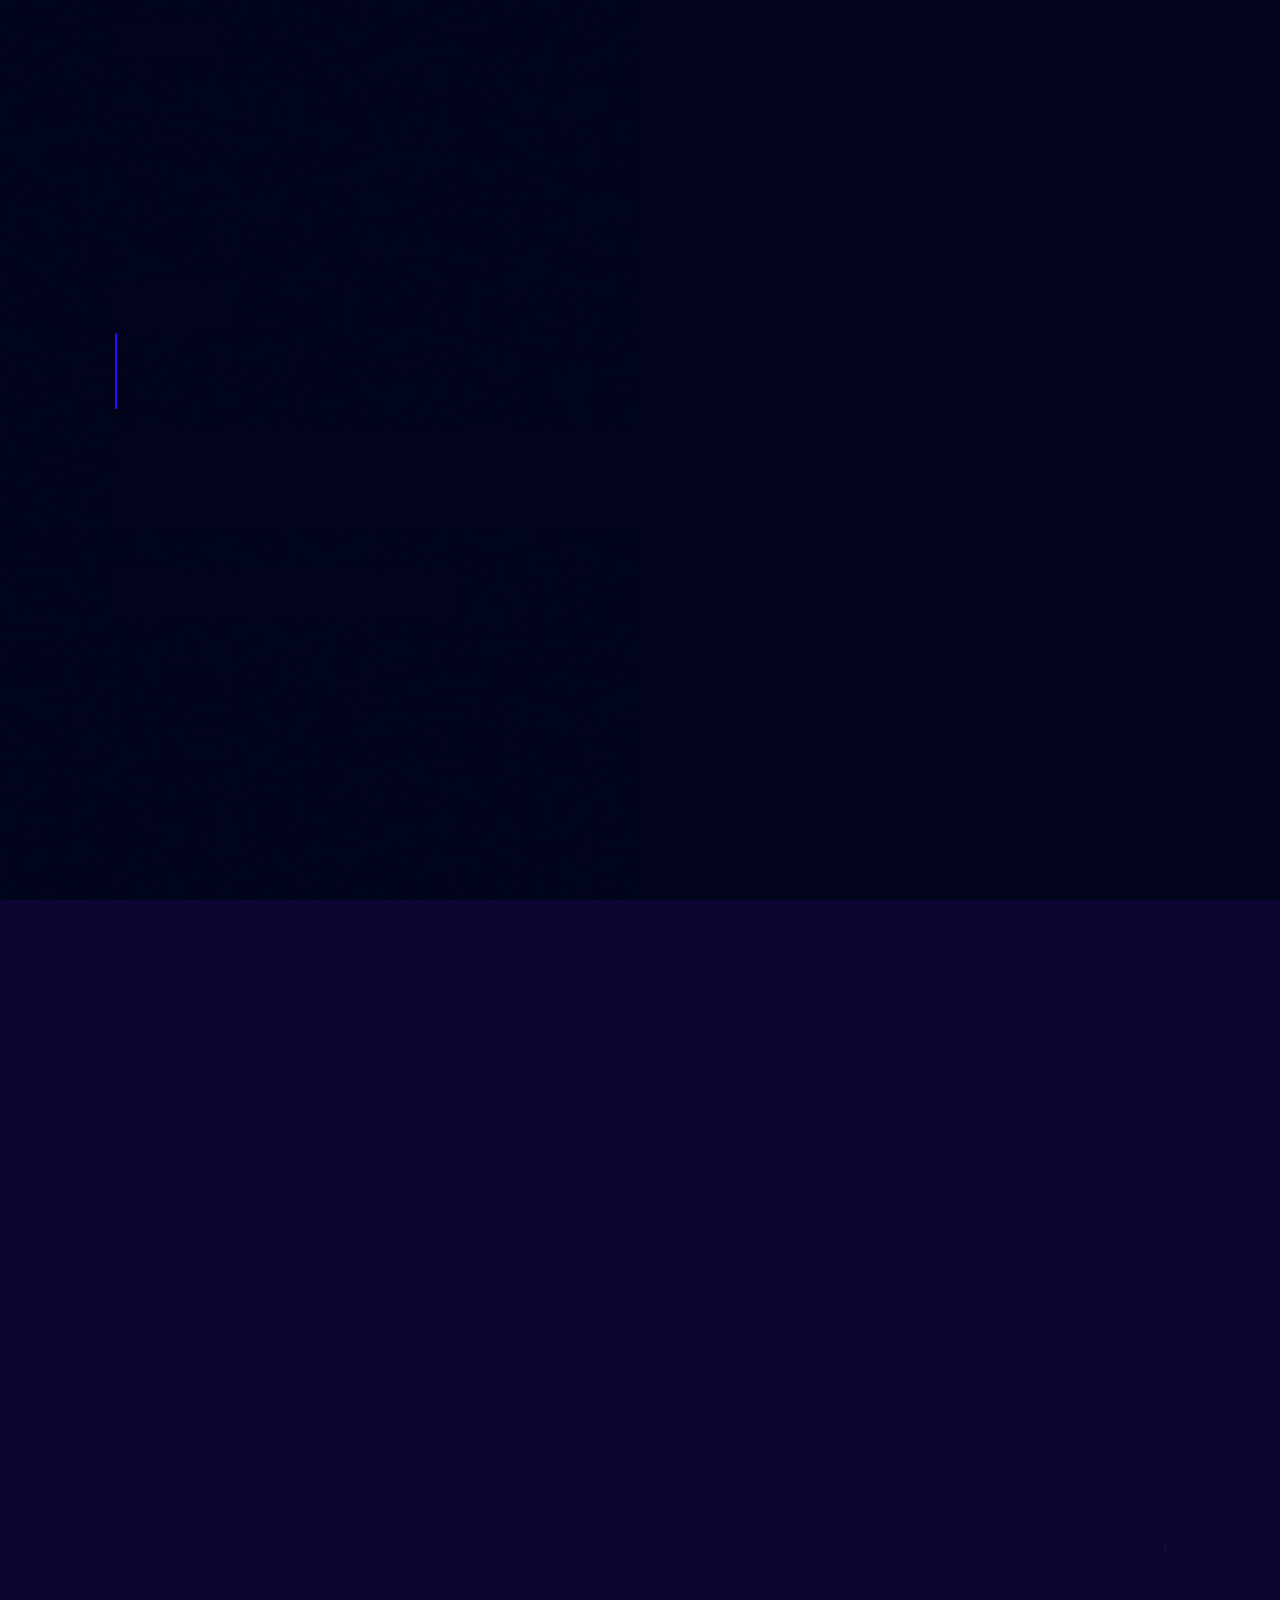
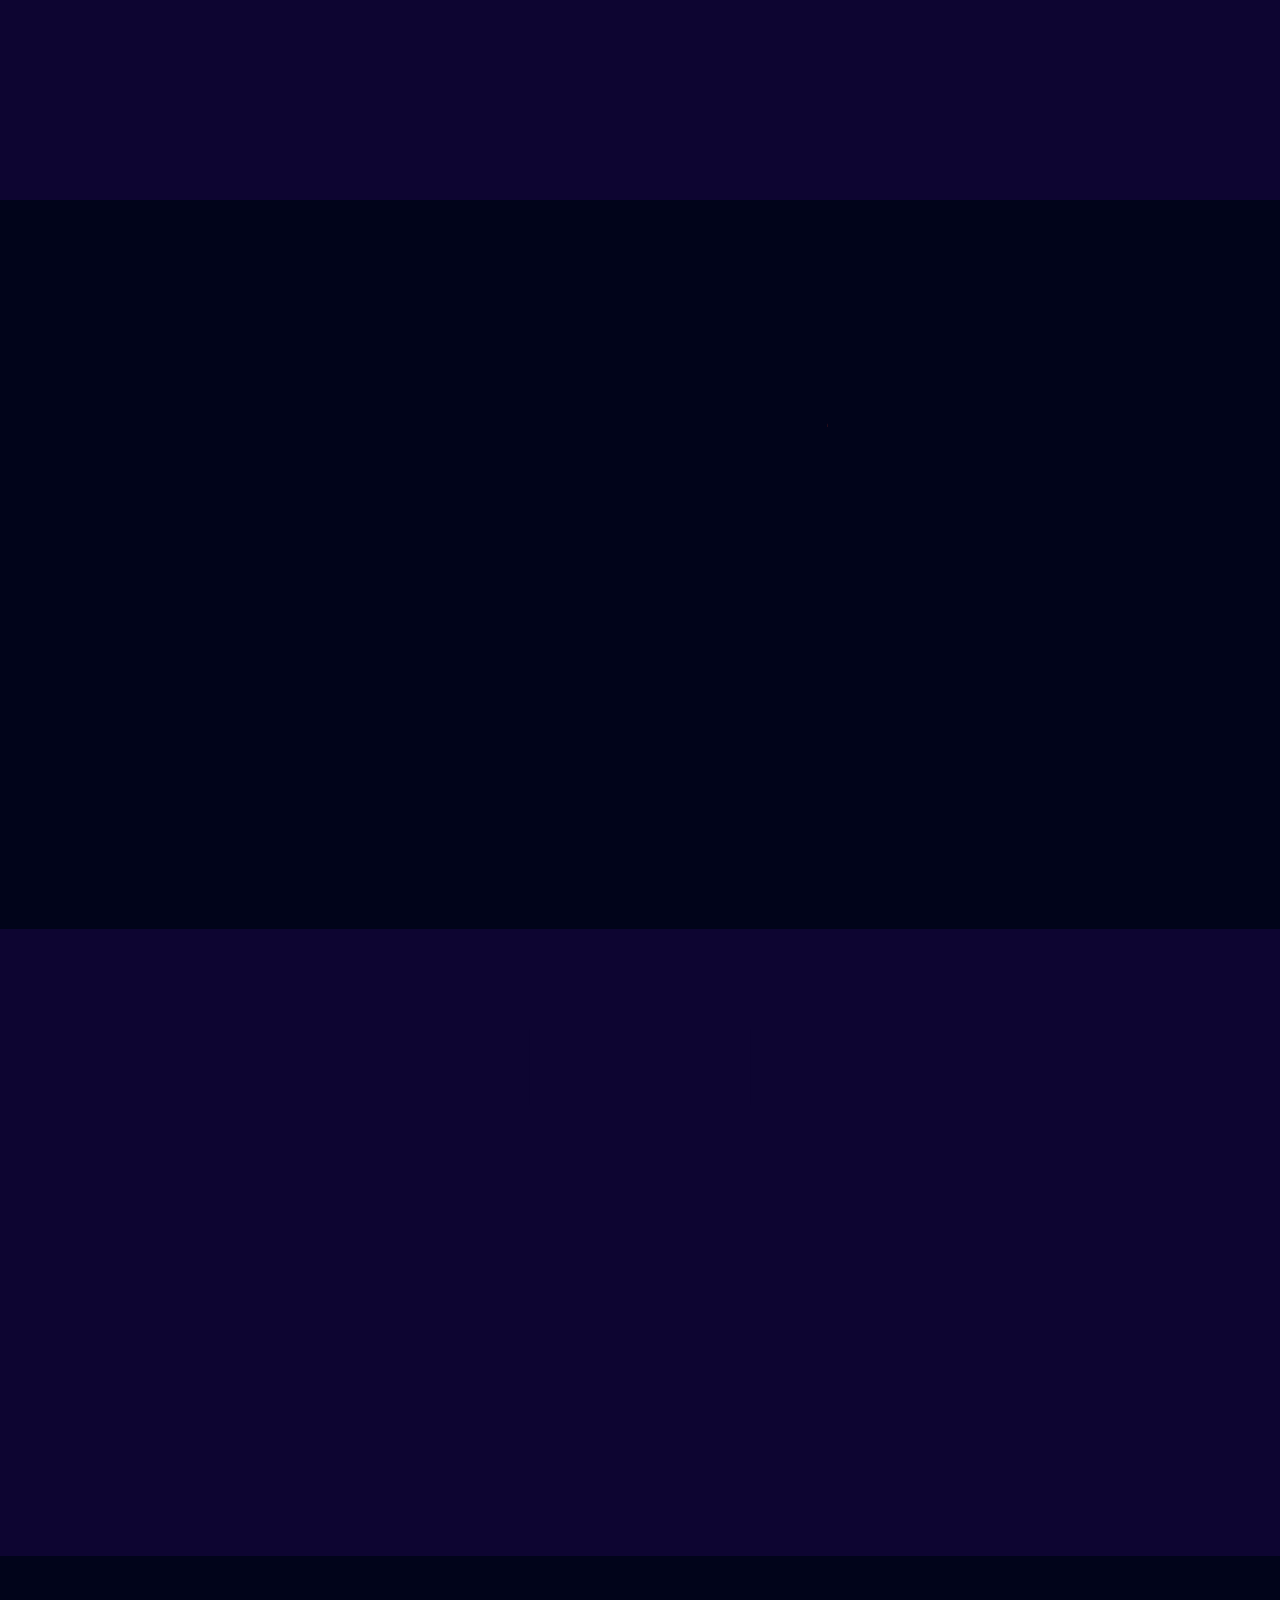
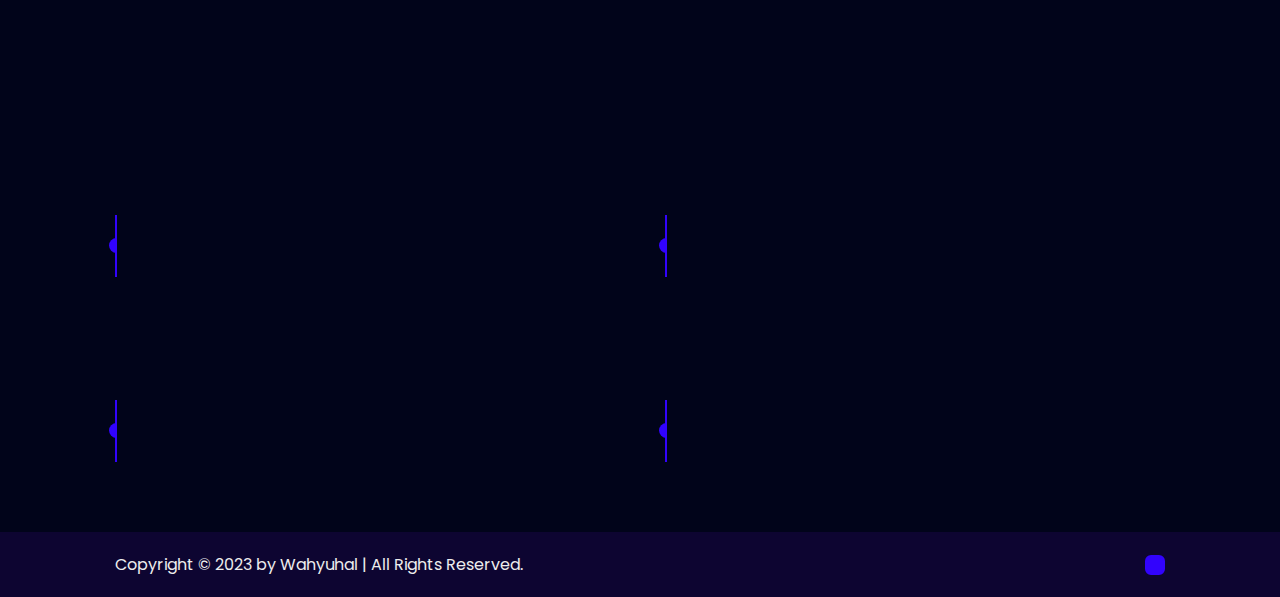
<file: index.html>
<!DOCTYPE html>
<html lang="en">
<head>
    <meta charset="UTF-8">
    <meta http-equiv="X-UA-Compatible" content="IE=edge">
    <meta name="viewport" content="width=device-width, initial-scale=1.0">
    <title>Wahyu | Website</title>
    <link rel="stylesheet" href="https://cdnjs.cloudflare.com/ajax/libs/font-awesome/6.4.2/css/all.min.css" integrity="sha512-z3gLpd7yknf1YoNbCzqRKc4qyor8gaKU1qmn+CShxbuBusANI9QpRohGBreCFkKxLhei6S9CQXFEbbKuqLg0DA==" crossorigin="anonymous" referrerpolicy="no-referrer" />
    <link rel="stylesheet" href="css/style.css">
</head>
<body>
    <!-- Untuk kepala -->
    <header class="header">
        <a href="#" class="logo">#WKNZ.<span class="animate" style="--i:1;"><span></a>

        <!-- <div class="fa-solid fa-bars" id="menu-icon"><span class="animate" style="--i:2;"></span></div> -->

        <div id="menu-icon" aria-label="Main Menu">
            <svg width="40" height="40" viewBox="0 0 100 100">
              <path class="line line1" d="M 20,29.000046 H 80.000231 C 80.000231,29.000046 94.498839,28.817352 94.532987,66.711331 94.543142,77.980673 90.966081,81.670246 85.259173,81.668997 79.552261,81.667751 75.000211,74.999942 75.000211,74.999942 L 25.000021,25.000058" />
              <path class="line line2" d="M 20,50 H 80" />
              <path class="line line3" d="M 20,70.999954 H 80.000231 C 80.000231,70.999954 94.498839,71.182648 94.532987,33.288669 94.543142,22.019327 90.966081,18.329754 85.259173,18.331003 79.552261,18.332249 75.000211,25.000058 75.000211,25.000058 L 25.000021,74.999942" />
            </svg><span class="animate" style="--i:2;"></span>
        </div>

        <nav class="navbar">
            <a href="#home" class="active">Home</a>
            <a href="#about">About</a>
            <a href="#education">Education</a>
            <a href="#skills">Skills</a>
            <a href="#contact">Contact</a>

            <span class="active-nav"></span>
            <span class="animate" style="--i:2;"></span>
        </nav>
    </header>
    <!-- untuk home -->
    <section class="home show-animate" id="home">
        <div class="home-content">
            <h1>Hello,<span class="animate" style="--i:2;"></span></h1>
            <div class="text-animate">
                <h3>Wahyu Karyanz</h3>
            </div>
            <p>Lorem ipsum dolor sit amet, consectetur adipisicing elit. Beatae eius commodi atque quisquam perferendis reprehenderit eaque laudantium sapiente nam. Corporis officiis iusto, unde vero sed ex voluptas sapiente deleniti. Eius?<span class="animate" style="--i:3;"></span></p>

            <div class="btn-box">
                <a href="index1.html" class="btn">My Project</a>
                <a href="" class="btn">My Pict</a><span class="animate" style="--i:4;"></span>
            </div>
        </div>
        <div class="home-imghover"></div>
        <span class="animate home-img" style="--i:5;"></span>
    </section>
    <!-- untuk about -->
    <section class="about" id="about">
        <h2 class="heading">About<span> Me</span><span class="animate scroll" style="--i:1;"></span></h2>
        <div class="about-img">
            <img src="filefoto/p25.jpg" alt="">
            <span class="circle-spin"></span><span class="animate scroll" style="--i:2;"></span>
        </div>
        <div class="about-content">
            <h3>Just Human<span class="animate scroll" style="--i:3;"></span></h3>
            <P>Saya adalah Wahyu Karya Natal Zega. Anak ke-3 dari 3 bersaudara. Sekarang kegiatan sehari-hari yang saya lakukan adalah kerja dan kuliah. Saya merupakan seorang mahasiswa dengan program studi Sistem Informasi. Berikut sedikit info diri saya yang dapat saya bagikan. Untuk mengetahui lebih lanjut tentang diri saya kamu dapat mengunjungi sosial media saya yang terletak pada portofolio ini.^_^<span class="animate scroll" style="--i:4;"></span></P>
            <div class="btn-box btns">
                <a href="#" class="btn">Read More</a>
                <span class="animate scroll" style="--i:5;"></span>
            </div>
        </div>
    </section>
    <!-- untuk education -->
    <section class="education" id="education">
        <h2 class="heading">My <span>Journey</span><span class="animate scroll" style="--i:1;"></span></h2>
        <div class="education-row">
            <div class="education-column">
                <h3 class="title">Education<span class="animate scroll" style="--i:2;"></span></h3>
                <div class="education-box">
                    <div class="education-content">
                        <div class="content">
                            <div class="year"><i class="fa-solid fa-calendar-days"></i> 2008 - 2014</div>
                            <h3>SD Negeri 101879 Tanjung Morawa</h3>
                        </div>
                    </div>
                    <div class="education-content">
                        <div class="content">
                            <div class="year"><i class="fa-solid fa-calendar-days"></i> 2014 - 2017</div>
                            <h3>SMP Negeri 4 Tanjung Morawa</h3>
                        </div>
                    </div>
                    <div class="education-content">
                        <div class="content">
                            <div class="year"><i class="fa-solid fa-calendar-days"></i> 2017 - 2020</div>
                            <h3>SMA Negeri 2 Tanjung Morawa</h3>
                        </div>
                    </div>
                    <div class="education-content">
                        <div class="content">
                            <div class="year"><i class="fa-solid fa-calendar-days"></i> 2022 - Sekarang</div>
                            <h3>STMIK Triguna Dharma Medan</h3>
                        </div>
                    </div>
                    <span class="animate scroll" style="--i:3;"></span>
                </div>
            </div>
            <div class="education-column">
                <h3 class="title">Experience<span class="animate scroll" style="--i:5;"></span></h3>
                <div class="education-box">
                    <div class="education-content">
                        <div class="content">
                            <div class="year"><i class="fa-solid fa-calendar-days"></i> 2021 - Sekarang</div>
                            <h3>Karyawan Swasta - PT. Suryamas Lestari Prima</h3>
                        </div>
                    </div>
                    <span class="animate scroll" style="--i:6;"></span>
                </div>
            </div>
        </div>
    </section>
    <!-- untuk skills -->
    <section class="skills" id="skills">
        <h2 class="heading">My <span>Skills</span><span class="animate scroll" style="--i:1;"></span></h2>
        <div class="skills-row">
            <div class="skills-column">
                <h3 class="title">Coding Skills<span class="animate scroll" style="--i:2;"></span></h3>
                <div class="skills-box">
                    <div class="skills-content">
                        <div class="progress">
                            <h3>HTML <span>50%</span></h3>
                            <div class="bar"><span></span></div>
                        </div>
                        <div class="progress">
                            <h3>HALU <span>100%</span></h3>
                            <div class="bar"><span></span></div>
                        </div>
                        <div class="progress">
                            <h3>CSS <span>20%</span></h3>
                            <div class="bar"><span></span></div>
                        </div>
                        <div class="progress">
                            <h3>JAVASCRIPT <span>10%</span></h3>
                            <div class="bar"><span></span></div>
                        </div>
                    </div>
                    <span class="animate scroll" style="--i:3;"></span>
                </div>
            </div>
            <div class="skills-column">
                <h3 class="title">Professional Skills<span class="animate scroll" style="--i:5;"></span></h3>
                <div class="skills-box">
                    <div class="skills-content">
                        <div class="progress">
                            <h3>Web Design <span>5%</span></h3>
                            <div class="bar"><span></span></div>
                        </div>
                        <div class="progress">
                            <h3>Web Development <span>1%</span></h3>
                            <div class="bar"><span></span></div>
                        </div>
                        <div class="progress">
                            <h3>Grapich Designer <span>1%</span></h3>
                            <div class="bar"><span></span></div>
                        </div>
                        <div class="progress">
                            <h3>Tukang Bohong <span>100%</span></h3>
                            <div class="bar"><span></span></div>
                        </div>
                    </div>
                    <span class="animate scroll" style="--i:6;"></span>
                </div>
            </div>
        </div>
    </section>
    <!-- untuk contact -->
    <section class="contact" id="contact">
        <h2 class="heading">My <span>Contact</span><span class="animate scroll" style="--i:1;"></span></h2>
        <div class="contact-row">
            <div class="contact-column">
                <h3 class="title">Instagram<span class="animate scroll" style="--i:2;"></span></h3>
                <div class="contact-box">
                    <div class="contact-content">
                        <div class="content">
                            <div class="year"><i class="fa-brands fa-instagram"></i> wknz_25</div>
                        </div>
                    </div>
                    <span class="animate scroll" style="--i:3;"></span>
                </div>
            </div>
            <div class="contact-column">
                <h3 class="title">Facebook<span class="animate scroll" style="--i:4;"></span></h3>
                <div class="contact-box">
                    <div class="contact-content">
                        <div class="content">
                            <div class="year"><i class="fa-brands fa-facebook"></i> Wahyu Karya Natal Zega</div>
                        </div>
                    </div>
                    <span class="animate scroll" style="--i:5;"></span>
                </div>
            </div>
             <div class="contact-column">
                <h3 class="title">E-Mail<span class="animate scroll" style="--i:6;"></span></h3>
                <div class="contact-box">
                    <div class="contact-content">
                        <div class="content">
                            <div class="year"><i class="fa-solid fa-envelope"></i> wahyukarya4334@gmail.com</div>
                        </div>
                    </div>
                    <span class="animate scroll" style="--i:7;"></span>
                </div>
            </div>
            <div class="contact-column">
                <h3 class="title">Whatsapp<span class="animate scroll" style="--i:8;"></span></h3>
                <div class="contact-box">
                    <div class="contact-content">
                        <div class="content">
                            <div class="year"><i class="fa-brands fa-whatsapp"></i> 0895629036365</div>
                        </div>
                    </div>
                    <span class="animate scroll" style="--i:9;"></span>
                </div>
            </div>
        </div>
    </section>
    <!--untuk footer -->
    <footer class="footer">
        <div class="footer-text">
            <p>Copyright &copy; 2023 by Wahyuhal | All Rights Reserved.</p>
        </div>
        <div class="footer-icontop">
            <a href="#"><i class="fa-solid fa-arrow-up"></i></a>
        </div>
    </footer>
    <script src="js/javascript.js"></script>
</body>
</html>
</file>
<file: css/style.css>
@import url('https://fonts.googleapis.com/css2?family=Poppins:wght@300;400;500;600;700;800;900&display=swap');

*{
    margin: 0;
    padding: 0;
    text-decoration: none;
    box-sizing: border-box;
    border: none;
    outline: none;
    scroll-behavior: smooth;
    font-family: 'Poppins', sans-serif;
}

:root{
    --bg-color:#01041a;
    --second-bg-color:#0d0531;
    --text-color:#ededed;
    --main-color:#3203fd;
}
html{
    font-size: 62.5%;
    overflow-x: hidden;
}
body{
    background: var(--bg-color);
    color: var(--text-color);
}
.header{
    position: fixed;
    top: 0;
    left: 0;
    width: 100%;
    padding: 2rem 9%;
    background: transparent;
    display: flex;
    justify-content: space-between;
    align-items: center;
    z-index: 100;
    transition: .3s;
}
.header.sticky{
    background: var(--bg-color);
}
.logo{
    position: relative;
    font-size: 2.5rem;
    color: var(--text-color);
    font-weight: 600;
}
.navbar{
    position: relative;
}
.navbar a{
    font-size: 1.7rem;
    color: var(--text-color);
    font-weight: 500;
    margin-left: 3.5rem;
    transition: .3s;
}
.navbar a:hover, .navbar a.active{
    color: var(--main-color);
}
#menu-icon{
    position: relative;
    cursor: pointer;
    display: none;
}
section{
    min-height: 100vh;
    padding: 10rem 9% 2rem;
}
.home{
    display: flex;
    align-items: center;
    padding: 0 9%;
    background: url('../filefoto/p213.jpg');
    background-size: cover;
    background-position: 60%;
}
.home-content{
    max-width: 60rem;
    z-index: 99;
}
.home-content h1{
    position: relative;
    display: inline-block;
    font-size: 4rem;
    font-weight: 700;
    line-height: 1.3;
}
.home-content .text-animate{
    position: relative;
    width: 42rem;
}
.home-content .text-animate h3{
    font-size: 5rem;
    font-weight: 700;
    color: transparent;
    -webkit-text-stroke: .7px transparent;
    background-image: linear-gradient(var(--main-color), var(--main-color));
    background-repeat: no-repeat;
    -webkit-background-clip: text;
    background-position: -42rem 0 ;
   
}
.home.show-animate .home-content .text-animate h3{
     animation: homebgtext 6s linear infinite;
    animation-delay: 2s;
}
.home-content .text-animate h3::before{
    content: '';
    position: absolute;
    top: 0;
    left: 0;
    width: 0;
    height: 100%;
    border-right: 2px solid var(--main-color);
    z-index: -1;

}
.home.show-animate .home-content .text-animate h3::before {  
    animation: homecursortext 6s linear infinite;
    animation-delay: 2s;
} 
.home-content p{
    position: relative;
    font-size: 1.6rem;
    margin: 2rem 0 4rem;
}
.btn-box{
    position: relative;
    display: flex;
    justify-content: space-between;
    width: 34.5rem;
    height: 5rem;
}
.btn-box .btn{
    position: relative;
    display: inline-flex;
    justify-content: center;
    align-items: center;
    width: 15rem;
    height: 100%;
    background: var(--main-color);
    border: .2rem solid var(--main-color);
    border-radius: .8rem;
    font-size: 1.8rem;
    font-weight: 600;
    letter-spacing: .1rem;
    color: var(--bg-color);
    z-index: 1;
    overflow: hidden;
    transition: .5s;
}
.btn-box .btn:hover{
    color: var(--main-color);
}
.btn-box .btn:nth-child(2){
    background: transparent;
    color: var(--main-color);
}
.btn-box .btn:nth-child(2):hover{
    color: var(--bg-color);
}
.btn-box .btn:nth-child(2)::before{
    background: var(--main-color);
}
.btn-box .btn::before{
    content: '';
    position: absolute;
    top: 0;
    left: 0;
    width: 0;
    height: 100%;
    background: var(--bg-color);
    z-index: -1;
    transition: .5s;
}
.btn-box .btn:hover::before{
    width: 100%;
}
.home-imghover{
    position: absolute;
    top: 0;
    right: 0;
    width: 45%;
    height: 100%;
    background: transparent;
    transition: 3s;
}
.home-imghover:hover{
    background: var(--bg-color);
    opacity: .8;
}
.about{
    display: flex;
    justify-content: center;
    align-items: center;
    flex-direction: column;
    gap: 2rem;
    background: var(--second-bg-color);
    padding-bottom: 6rem;
}
.heading{
    position: relative;
    font-size: 5rem;
    margin-bottom: 3rem;
    text-align: center;
}
span{
    color: var(--main-color);
}
.about-img{
    position: relative;
    width: 25rem;
    height: 25rem;
    border-radius: 50%;
    display: flex;
    justify-content: center;
    align-items: center;
}
.about-img img{
    width: 90%;
    border-radius: 50%;
    border: .2rem solid var(--main-color);
}
.about-img .circle-spin{
    position: absolute;
    top: 50%;
    left: 50%;
    transform: translate(-50%, -50%) rotate(0);
    width: 100%;
    height: 100%;
    border-radius: 50%;
    border-top: .2rem solid var(--second-bg-color);
    border-bottom: .2rem solid var(--second-bg-color);
    border-left: .2rem solid var(--main-color);
    border-right: .2rem solid var(--main-color);
    animation: aboutspinner 8s linear infinite;
}
.about-content{
    text-align: center;
}
.about-content h3{
    position: relative;
    display: inline-block;
    font-size: 2.6rem;
}
.about-content p{
    position: relative;
    font-size: 1.6rem;
    margin: 2rem 0 3rem ;
}
.btn-box.btns{
    display: inline-block;
    width: 15rem;
}
.btn-box.btns a::before{
    background: var(--second-bg-color);
}
.education{
    display: flex;
    justify-content: center;
    align-items: center;
    flex-direction: column;
    min-height: auto;
    padding-bottom: 5rem;
}
.education .education-row{
    display: flex;
    flex-wrap: wrap;
    gap: 5rem;
}
.education-row .education-column{
    flex: 1 1 20rem;
}
.education-column .title{
    position: relative;
    display: inline-block;
    font-size: 2.5rem;
    margin: 0 0 1.5rem 2rem;
}
.education-column .education-box{
    position: relative;
    border-left: .2rem solid var(--main-color);
}
.education-box .education-content{
    position: relative;
    padding-left: 2rem;
}
.education-box .education-content::before{
    content: '';
    position: absolute;
    top: 0;
    left: -.8rem;
    width: 1.5rem;
    height: 1.5rem;
    background: var(--main-color);
    border-radius: 50%;
}
.education-content .content{
    position: relative;
    padding: 1.5rem;
    border: .2rem solid var(--main-color);
    border-radius: .6rem;
    margin-bottom: 2rem;
    overflow: hidden;
}
.education-content .content::before{
    content: '';
    position: absolute;
    top: 0;
    left: 0;
    width: 0;
    height: 100%;
    background: var(--second-bg-color);
    z-index: -1;
    transition: .5s;
}
.education-content .content:hover::before{
    width: 100%;
}
.education-content .content .year{
    font-size: 1.5rem;
    color: var(--main-color);
    padding-bottom: .5rem;
}
.education-content .content .year i{
    padding-right: .5rem;
}
.education-content .content h3{
    font-size: 1.5rem;
}
.skills{
    min-height: auto;
    padding-bottom: 7rem;
    background: var(--second-bg-color);
}
.skills  h2{
    display: inline-block;
    left: 50%;
    transform: translateX(-50%);
}
.skills .skills-row{
    display: flex;
    flex-wrap: wrap;
    gap: 5rem;
}
.skills-column .skills-box{
    position: relative;
}
.skills-row .skills-column{
    flex: 1 1 20rem;
}
.skills-column .title{
    position: relative;
    display: inline-block;
    font-size: 2.5rem;
    margin: 0 0 1.5rem;
}
.skills-box .skills-content{
    position: relative;
    border: .2rem solid var(--main-color);
    border-radius: .6rem;
    padding: .5rem 1.5rem;
    z-index: 1;
    overflow: hidden;
}
.skills-box .skills-content::before{
    content: '';
    position: absolute;
    top: 0;
    left: 0;
    width: 0;
    height: 100%;
    background: var(--bg-color);
    z-index: -1;
    transition: .5s;
}
.skills-box .skills-content:hover:before{
    width: 100%;
}
.skills-content .progress{
    padding-left: 1rem 0;
}
.skills-content .progress h3{
    font-size: 1.7rem;
    display: flex;
    justify-content: space-between;
}
.skills-content .progress h3 span{
    color: var(--text-color);
}
.skills-content .progress .bar {
    height: 2.5rem;
    border-radius: .6rem;
    border: .2rem solid var(--main-color);
    padding: .5rem;
    margin: 1rem 0;
}
.skills-content .progress .bar span{
    display: block;
    height: 100%;
    border-radius: .3rem;
    background: var(--main-color);
}
.skills-column:nth-child(1) .skills-content .progress:nth-child(1) .bar span{
    width: 50%;
}
.skills-column:nth-child(1) .skills-content .progress:nth-child(2) .bar span{
    width: 100%;
}
.skills-column:nth-child(1) .skills-content .progress:nth-child(3) .bar span{
    width: 20%;
}
.skills-column:nth-child(1) .skills-content .progress:nth-child(4) .bar span{
    width: 10%;
}
.skills-column:nth-child(2) .skills-content .progress:nth-child(1) .bar span{
    width: 5%;
}.skills-column:nth-child(2) .skills-content .progress:nth-child(2) .bar span{
    width: 1%;
}.skills-column:nth-child(2) .skills-content .progress:nth-child(3) .bar span{
    width: 1%;
}.skills-column:nth-child(2) .skills-content .progress:nth-child(4) .bar span{
    width: 100%;
}
.contact{
    display: flex;
    justify-content: center;
    align-items: center;
    flex-direction: column;
    min-height: auto;
    padding-bottom: 5rem;
}
.contact .contact-row{
    display: flex;
    flex-wrap: wrap;
    gap: 5rem;
}
.contact-row .contact-column{
    flex: 1 1 40rem;
}
.contact-column .title{  
    position: relative;
    display: inline-block;
    font-size: 2.5rem;
    margin: 0 0 1.5rem 2rem;
}
.contact-column .contact-box{
    position: relative;
    border-left: .2rem solid var(--main-color);
}
.contact-box .contact-content{
    position: relative;
    padding-left: 2rem;
}
.contact-box .contact-content::before{
    content: '';
    position: absolute;
    top: 2.3rem;
    left: -.8rem;
    width: 1.5rem;
    height: 1.5rem;
    background: var(--main-color);
    border-radius: 50%;
}
.contact-content .content{
    position: relative;
    padding: 1.5rem;
    border: .2rem solid var(--main-color);
    border-radius: .6rem;
    margin-bottom: 2rem;
    overflow: hidden;
}
.contact-content .content::before{
    content: '';
    position: absolute;
    top: 0;
    left: 0;
    width: 0;
    height: 100%;
    background: var(--second-bg-color);
    z-index: -1;
    transition: .5s;
}
.contact-content .content:hover::before{
    width: 100%;
}
.contact-content .content .year{
    font-size: 1.5rem;
    color: var(--main-color);
    padding-bottom: .5rem;
    font-weight: 600;
}
.contact-content .content .year i{
    padding-right: .5rem;
    color: var(--text-color);
}
.contact-content .content h3{
    font-size: 1.5rem;
}
.footer{
    display: flex;
    justify-content: space-between;
    flex-wrap: wrap;
    align-items: center;
    padding: 2rem 9%;
    background: var(--second-bg-color);
}
.footer-text p{
    font-size: 1.6rem;
}
.footer-icontop a{
    position: relative;
    display: inline-flex;
    justify-content: center;
    align-items: center;
    padding: .8rem;
    background: var(--main-color);
    border: .2rem solid var(--main-color);
    border-radius: .6rem;  
    z-index: 1;
    overflow: hidden;
}
.footer-icontop a::before{
    content: '';
    position: absolute;
    top: 0;
    left: 0;
    width: 0;
    height: 100%;
    background: var(--second-bg-color);
    z-index: -1;
    transition: .5s;
}
.footer-icontop a:hover::before{
    width: 100%;
}
.footer-icontop a i{
    font-size: 2.4rem;
    color: var(--bg-color);
    transition: .5s;
}
.footer-icontop a:hover i{
    color: var(--main-color);
}


/* untuk animate */
.animate{
    position: absolute;
    top: 0;
    right: 0;
    width: 100%;
    height: 100%;
    background: var(--bg-color);
    z-index: 98;
}
.animate.home-img{
    width: 50%;
}
.logo .animate, .navbar .animate, #menu-icon .animate, .home.show-animate .animate{
    animation: showRight 1s ease forwards;
    animation-delay: calc(.3s * var(--i));
}
.animate.scroll{
    transition: 1s ease;
    transition-delay: calc(.3s / var(--i));
    animation: none;
}
section:nth-child(odd) .animate.scroll,
.footer .animate.scroll{
    background: var(--second-bg-color);
}
.education .education-box .animate.scroll{
    width: 105%;
}
.about.show-animate .animate.scroll,
.education.show-animate .animate.scroll,
.skills.show-animate .animate.scroll,
.contact.show-animate .animate.scroll{
    transition-delay: calc(.3s * var(--i));
    width: 0;
}


/* untuk media media yg kecilkan */
@media(max-width:1200px) {
    html{
        font-size: 55%;
    }
}
@media (max-width:991px) {
    .header{
        padding: 2rem 4%;
    }
    section{
        padding:  10rem 4% 2rem;
    }
    .home{
        padding: 0 4%;
    }
    .footer{
        padding: 2rem 4%;
    }
}
@media (max-width: 768px) {
    .header{
        background: var(--bg-color);
    }
    #menu-icon{
        display: block;     
    }
    .line {
        fill: none;
        stroke: var(--text-color);
        stroke-width: 6;
        transition: stroke-dasharray 600ms cubic-bezier(0.4, 0, 0.2, 1), stroke-dashoffset 600ms cubic-bezier(0.4, 0, 0.2, 1);
    }
    .line1 {
        stroke-dasharray: 60 207;
        stroke-width: 6;
    }
    .line2 {
        stroke-dasharray: 60 60;
        stroke-width: 6;
    }
    .line3 {
        stroke-dasharray: 60 207;
        stroke-width: 6;
    }
    .opened .line1 {
        stroke-dasharray: 90 207;
        stroke-dashoffset: -134;
        stroke-width: 6;
    }
    .opened .line2 {
        stroke-dasharray: 1 60;
        stroke-dashoffset: -30;
        stroke-width: 6;
    }
    .opened .line3 {
        stroke-dasharray: 90 207;
        stroke-dashoffset: -134;
        stroke-width: 6;
    }
    .navbar{
        position: absolute;
        top: 100%;
        left: -100%;
        width: 100%;
        padding: 1rem 4%;
        background: var(--main-color);
        box-shadow: 0 .5rem 1rem rgba(0, 0, 0, .2);
         z-index: 1;
         transition: .25s ease;
        transition-delay: .25s; 
    }
    .navbar.active{
        left: 0;
        transition-delay: 0s;
    }
    .navbar .active-nav{
        position: absolute;
        top: 0;
        left: -100%;
        width: 100%;
        height: 100%;
        background: var(--bg-color);
        border-top: .1rem solid rgba(183, 149, 149, 0.2);
        z-index: -1;
        transition: .25s ease;
        transition-delay: 0s;
    }
    .navbar.active .active-nav{
        left: 0;
        transition-delay: .25s;
    }
    .navbar a {
        display: block;
        font-size: 2rem;
        margin: 3rem 0;
        transform: translateX(-20rem);
        transition: .25 ease;   
        transition-delay: 0s;
    }
 
    .navbar.active a{
        transform: translateX(0);
        transition-delay: .25s;
    }
    .home-imghover{
        pointer-events: none;
        background: var(--bg-color);
        opacity: .5;
    }
}
@media(max-width: 520px){
    html{
        font-size: 50%;
    }
    .home-content h1{
        display: flex;
        flex-direction: column;
    }
}
@media(max-width: 462px){
    .home-content h1{
        font-size: 4rem;
    }
    .education{
        padding: 10rem 4% 5rem 5%;
    }
    .footer{
        flex-direction: column-reverse;
    }
    .footer p{
        margin-top: 2rem;
        text-align: center;
    }
    .skills-row .skills-column{
       flex: 1 1 25rem;
    }
}
@media(max-width: 371px){
    .home{
        justify-content: center;
    }
    .home-content{
        display: flex;
        align-items: center;
        flex-direction: column;
        text-align: center;
    }
    .home-content h1{
        font-size: 4rem;
    }
}


/* untuk animasi */
@keyframes homebgtext{
    0%, 10%, 100%{
        background-position: -42rem 0;
    }
    65%, 85%{
        background-position: 0 0;
    }
}
@keyframes homecursortext{
    0%, 10%, 100%{
        width: 0;
    }
    65%,78%, 85%{
        width: 100%;
        opacity: 1;
    }
    75%, 81%{
        opacity: 0;
    }
}
@keyframes aboutspinner{
    100%{
        transform: translate(-50%, -50%) rotate(360deg);
    }
}
@keyframes showRight{
    100%{ 
        width: 0;
    }
}
</file>
